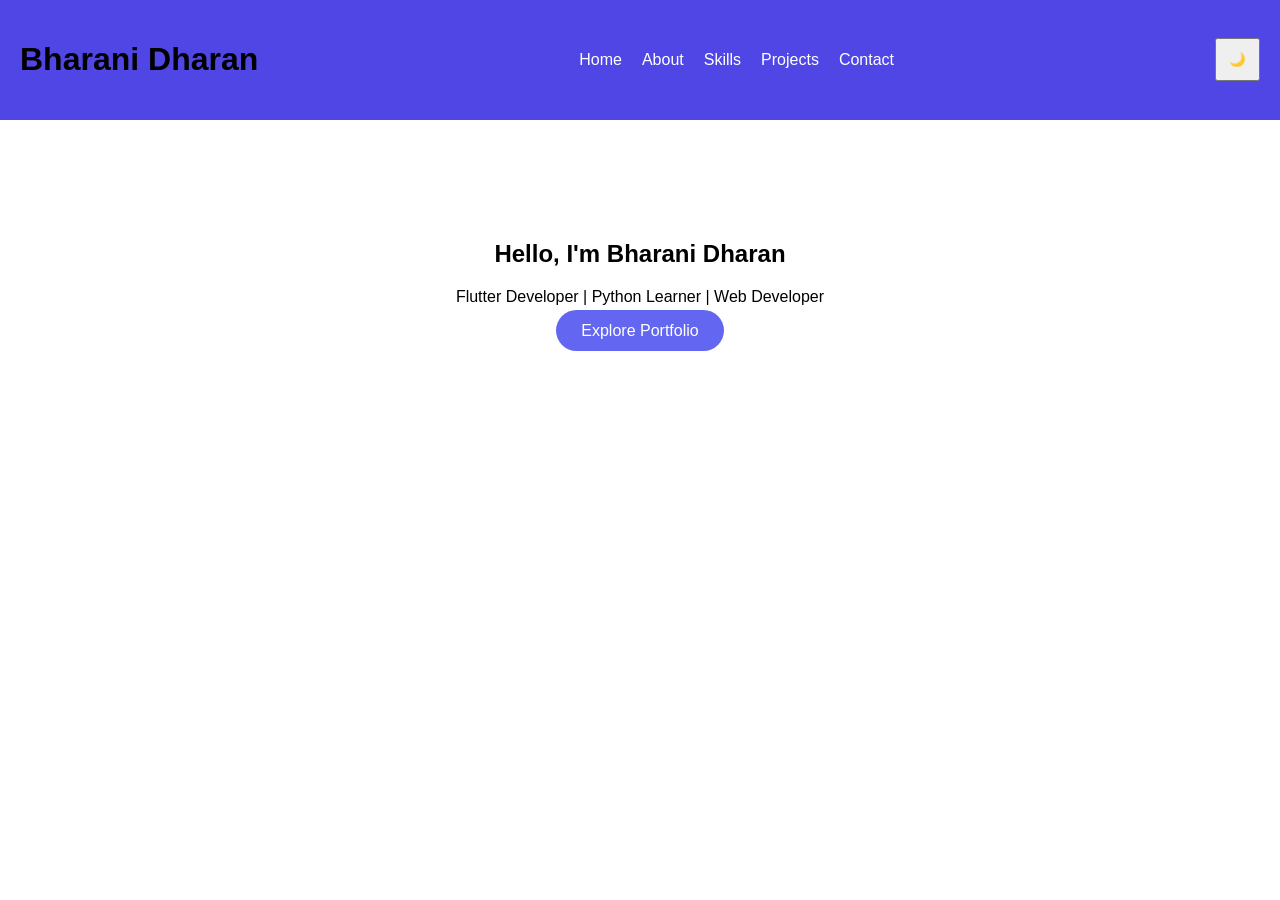
<file: index.html>
<!DOCTYPE html>
<html>
<head>
    <title>Portfolio - Home</title>
    <link rel="stylesheet" href="style.css">
</head>
<body>

<header>
    <h1>Bharani Dharan</h1>

    <nav>
        <a href="index.html">Home</a>
        <a href="about.html">About</a>
        <a href="skills.html">Skills</a>
        <a href="projects.html">Projects</a>
        <a href="contact.html">Contact</a>
    </nav>

    <button id="themeBtn">🌙</button>
</header>

<section class="hero">
    <h2>Hello, I'm Bharani Dharan</h2>
    <p>Flutter Developer | Python Learner | Web Developer</p>

    <a href="about.html" class="btn">
        Explore Portfolio
    </a>
</section>

<script src="script.js"></script>

</body>
</html>
</file>
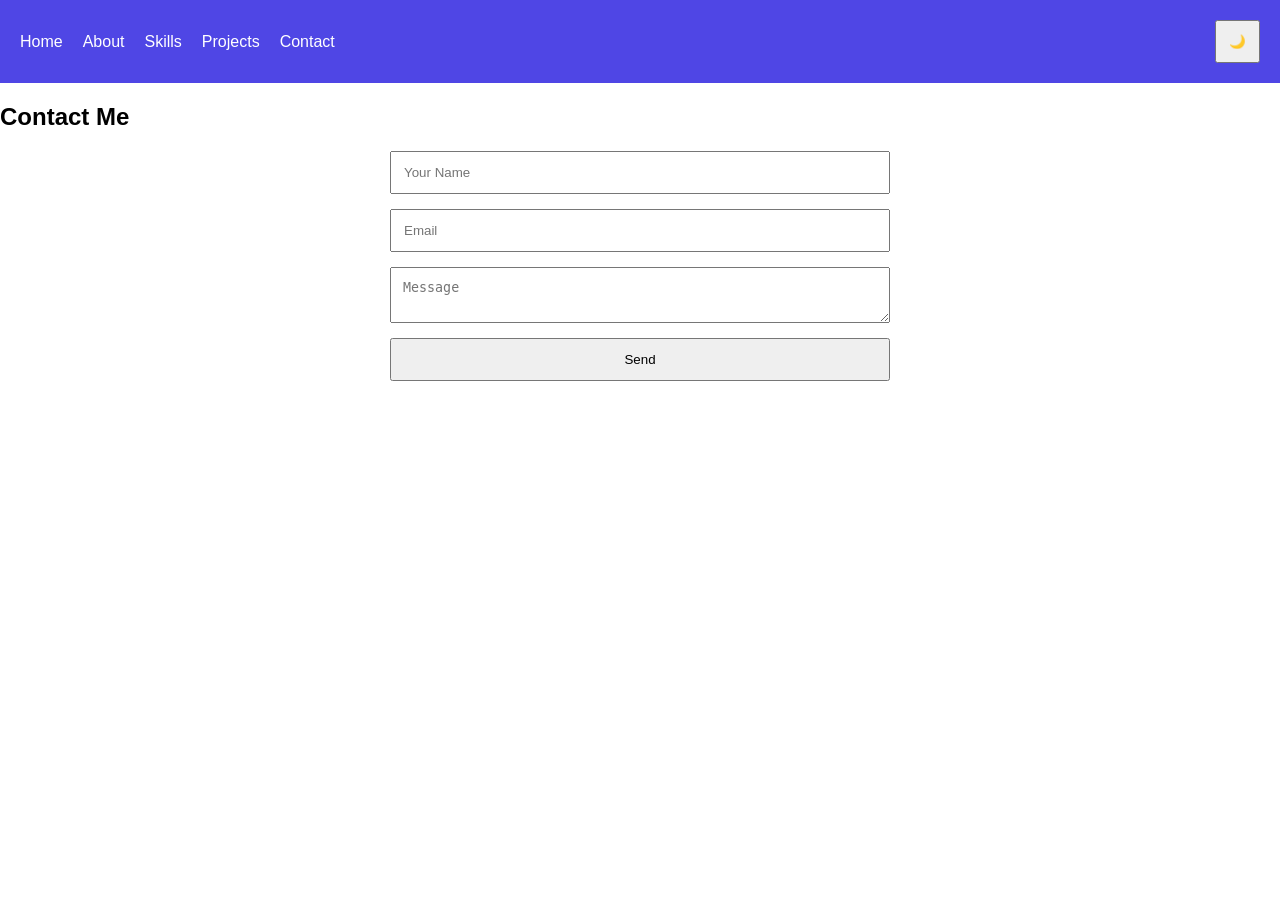
<file: contact.html>
<!DOCTYPE html>
<html>
<head>
<title>Contact</title>
<link rel="stylesheet" href="style.css">
</head>

<body>

<header>
<nav>
<a href="index.html">Home</a>
<a href="about.html">About</a>
<a href="skills.html">Skills</a>
<a href="projects.html">Projects</a>
<a href="contact.html">Contact</a>
</nav>
<button id="themeBtn">🌙</button>
</header>

<section>

<h1>Contact Me</h1>

<form>

<input type="text"
placeholder="Your Name">

<input type="email"
placeholder="Email">

<textarea
placeholder="Message">
</textarea>

<button type="submit">
Send
</button>

</form>

</section>

<script src="script.js"></script>

</body>
</html>
</file>
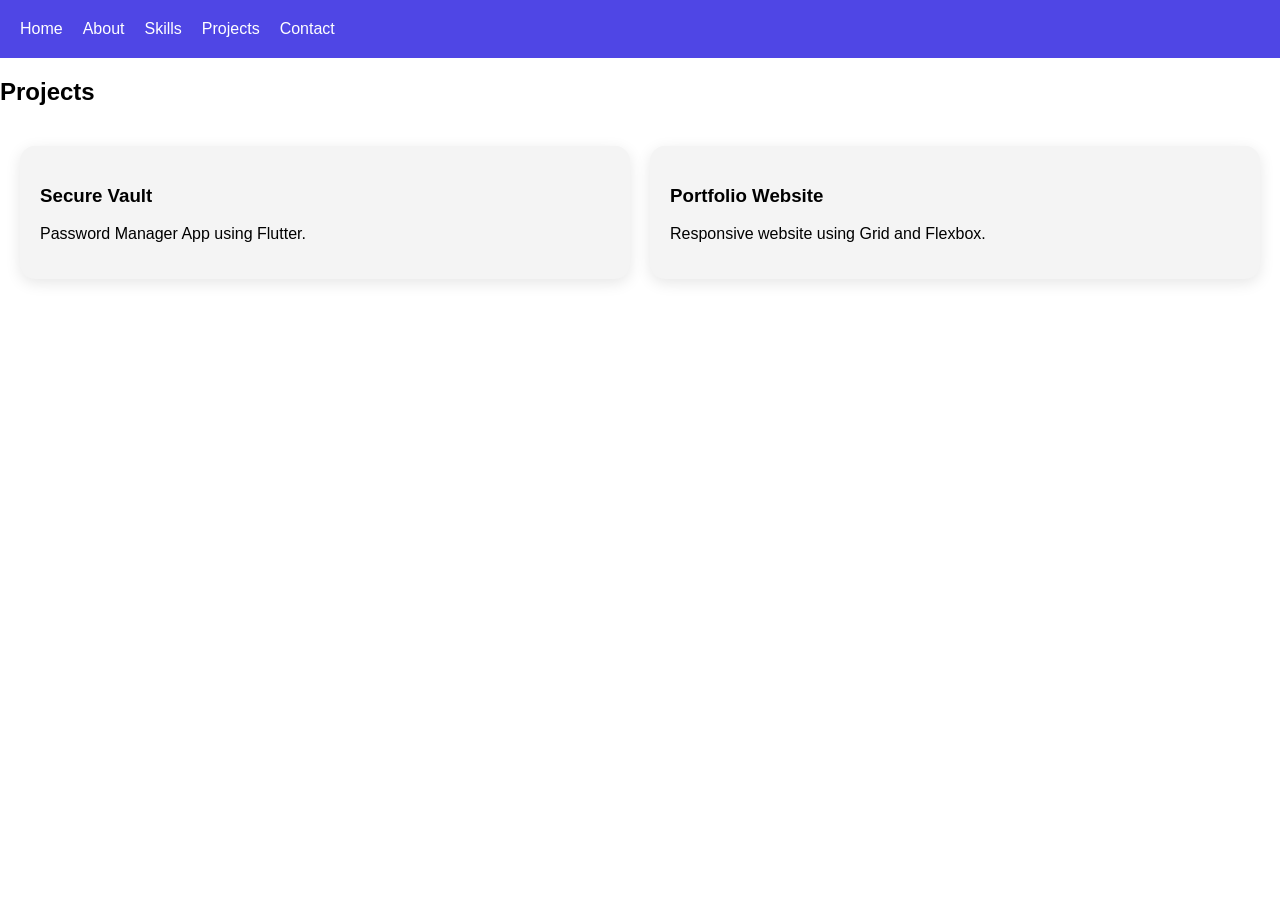
<file: projects.html>
<!DOCTYPE html>
<html>
<head>
<title>Projects</title>
<link rel="stylesheet" href="style.css">
</head>

<body>

<header>
<nav>
<a href="index.html">Home</a>
<a href="about.html">About</a>
<a href="skills.html">Skills</a>
<a href="projects.html">Projects</a>
<a href="contact.html">Contact</a>
</nav>
</header>

<section>

<h1>Projects</h1>

<div class="projects-grid">

<div class="card">
<h3>Secure Vault</h3>
<p>Password Manager App using Flutter.</p>
</div>

<div class="card">
<h3>Portfolio Website</h3>
<p>Responsive website using Grid and Flexbox.</p>
</div>

</div>

</section>

<script src="script.js"></script>

</body>
</html>
</file>
<file: style.css>
:root{
 --bg:#ffffff;
 --text:#000000;
 --card:#f4f4f4;
}

.dark{
 --bg:#121212;
 --text:#ffffff;
 --card:#1e1e1e;
}

body{
 background:var(--bg);
 color:var(--text);
 font-family:Poppins,sans-serif;
 margin:0;
}

header{
 display:flex;
 justify-content:space-between;
 align-items:center;
 padding:20px;
 background:#4f46e5;
}

nav{
 display:flex;
 gap:20px;
}

nav a{
 color:white;
 text-decoration:none;
}

.hero{
 text-align:center;
 padding:100px 20px;
}

.btn{
 background:#6366f1;
 color:white;
 padding:12px 25px;
 border-radius:25px;
 text-decoration:none;
}

.skills-grid,
.projects-grid{

 display:grid;

 grid-template-columns:
 repeat(auto-fit,minmax(250px,1fr));

 gap:20px;

 padding:20px;
}

.card{
 background:var(--card);
 padding:20px;
 border-radius:15px;
 box-shadow:0 4px 15px rgba(0,0,0,.1);
}

form{
 display:flex;
 flex-direction:column;
 gap:15px;
 max-width:500px;
 margin:auto;
}

input,textarea{
 padding:12px;
}

button{
 padding:12px;
 cursor:pointer;
}

@media(max-width:768px){

 header{
  flex-direction:column;
 }

 nav{
  flex-wrap:wrap;
  justify-content:center;
 }

}
</file>
